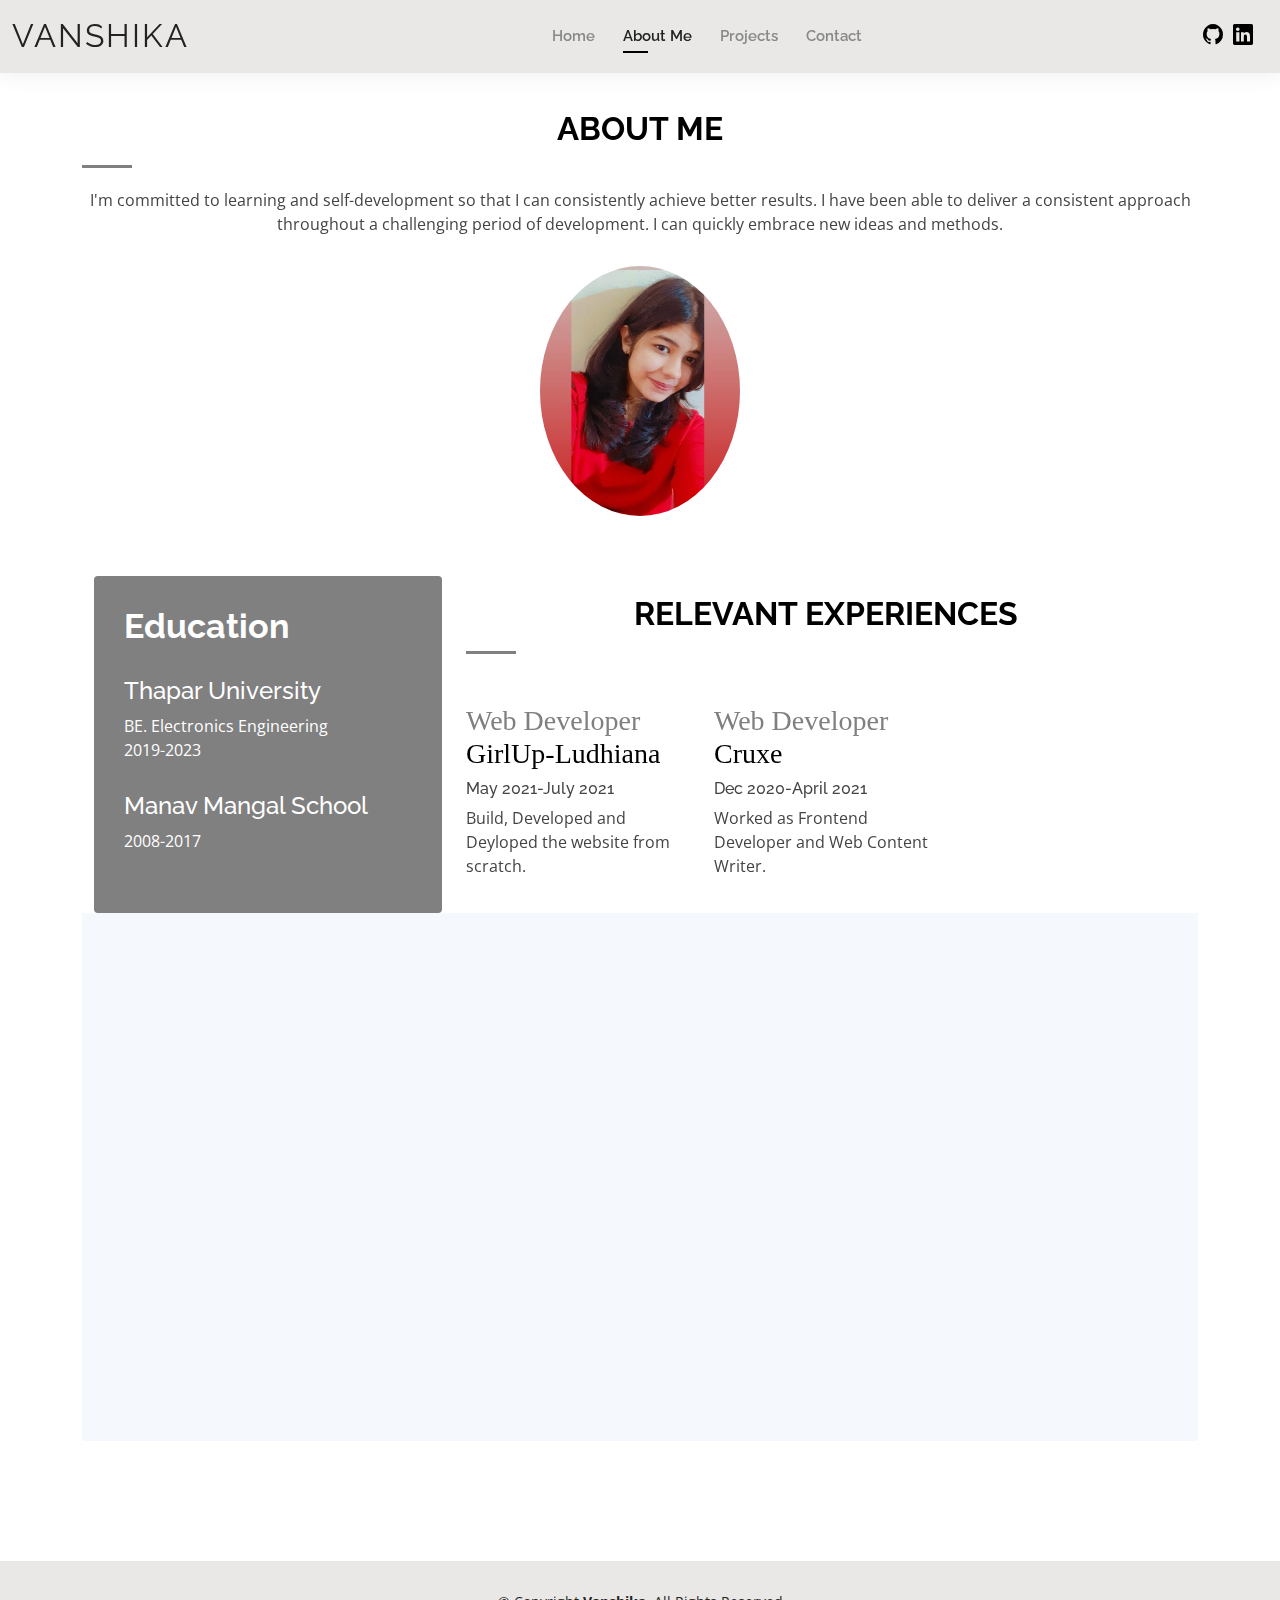
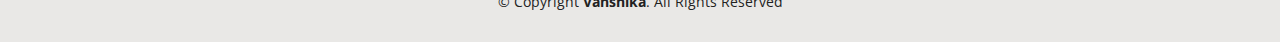
<file: about.html>
<!DOCTYPE html>
<html lang="en">

<head>
  <meta charset="utf-8">
  <meta content="width=device-width, initial-scale=1.0" name="viewport">

  <title>About Me - Vanshika Sharma</title>
  <meta content="" name="description">
  <meta content="" name="keywords">

  <!-- Favicons -->
  <link href="assets/img/favicon.png" rel="icon">
  <link href="assets/img/apple-touch-icon.png" rel="apple-touch-icon">

  <!-- Google Fonts -->
  <link href="https://fonts.googleapis.com/css?family=Open+Sans:300,300i,400,400i,600,600i,700,700i|Raleway:300,300i,400,400i,500,500i,600,600i,700,700i|Poppins:300,300i,400,400i,500,500i,600,600i,700,700i" rel="stylesheet">

  <!-- Vendor CSS Files -->
  <link href="assets/vendor/aos/aos.css" rel="stylesheet">
  <link href="assets/vendor/bootstrap/css/bootstrap.min.css" rel="stylesheet">
  <link href="assets/vendor/bootstrap-icons/bootstrap-icons.css" rel="stylesheet">
  <link href="assets/vendor/boxicons/css/boxicons.min.css" rel="stylesheet">
  <link href="assets/vendor/glightbox/css/glightbox.min.css" rel="stylesheet">
  <link href="assets/vendor/swiper/swiper-bundle.min.css" rel="stylesheet">

  <!-- Template Main CSS File -->
  <link href="assets/css/style.css" rel="stylesheet">

 
</head>

<body>

  <!-- ======= Header ======= -->
  <header id="header" class="fixed-top">
    <div class="container-fluid d-flex justify-content-between align-items-center">

      <h1 class="logo me-auto me-lg-0"><a href="index.html">Vanshika</a></h1>
      <!-- Uncomment below if you prefer to use an image logo -->
      <!-- <a href="index.html" class="logo"><img src="assets/img/logo.png" alt="" class="img-fluid"></a>-->

      <nav id="navbar" class="navbar order-last order-lg-0">
        <ul>
          <li><a href="index.html">Home</a></li>    
          <li><a class="active" href="about.html">About Me</a></li>
          <li><a href="portfolio.html">Projects</a></li>
          <li><a href="contact.html">Contact</a></li>
        </ul>
        <i class="bi bi-list mobile-nav-toggle"></i>
      </nav><!-- .navbar -->

      <div class="header-social-links">

        <a href="https://github.com/Vanshikaweb" class="github"><i class="bi bi-github"></i></a>
        <a href="https://www.linkedin.com/in/vanshika-sharma-6116011b4/" class="linkedin"><i class="bi bi-linkedin"></i></i></a>
      </div>

    </div>

  </header><!-- End Header -->

  <main id="main">

    <!-- ======= Resume Section ======= -->
    <section id="resume" class="resume">
      <div class="container" data-aos="fade-up">

        <div class="section-title">
          <h2>About Me</h2>
          <p>I'm committed to learning and self-development so that I can consistently achieve better results. I have been able to deliver a
            consistent approach throughout a challenging period of development. I can quickly embrace new ideas and methods.</p>
        </div>
      <div class="container text-center">
        <img class="rounded-circle" alt="100x100" src="assets/img/vanshu.jpeg "
        height="250px " width="200px" data-holder-rendered="true">
      </div>
      <section id="why-us" class="why-us">
        <div class="container" data-aos="fade-up">
  
          <div class="row">
            <div class="col-lg-4  align-items-stretch">
              <div class="content">
                <h3>Education</h3>
                <p>
                 <h4>Thapar University</h4>
                 BE. Electronics Engineering<br>
                 2019-2023
                </p>
                <p>
                  <h4>Manav Mangal School</h4>
                  
                  2008-2017
                 </p>
              </div>
           </div>
            <div class="col-lg-8 d-flex align-items-stretch" data-aos="zoom-in" data-aos-delay="100">
              <div class="icon-boxes d-flex flex-column justify-content-center">
                <div class="row">
                  <div class="section-title">
                    <h2>Relevant Experiences</h2>
                   
                  </div>
        
                
                  <div class="col-xl-4 d-flex align-items-stretch">
                    <div class="box mt-4 mt-xl-0">
                    <span5> <h3>Web Developer <br>  <a href="" >GirlUp-Ludhiana</a> </h3></span5>
                    <h6>May 2021-July 2021</h6>
                    <p>Build, Developed and Deyloped the website from scratch.</p>
                    </div>
                  </div>
                  <div class="col-xl-4 d-flex align-items-stretch">
                    <div class="box mt-4 mt-xl-0">
                    
                     <span5> <h3>Web Developer   <br> <a href="" >Cruxe</a> </h3></span5>
                     <h6>Dec 2020-April 2021</h6>
                      <p>Worked as Frontend Developer and Web Content Writer.</p>
                     </div>
                    </div>
                   <!-- <div class="col-xl-4 d-flex align-items-stretch">
                    <div class="box mt-4 mt-xl-0">
                    
                      <span5> <h3>Web Developer Intern  <br> <a href="" >Cruxe</a> </h3></span5>
                      <h6>Dec 2020-April 2021</h6>
                       <p>Worked as Frontend Developer and Web Content Writer.</p>
                      
                     </div>
                  </div>-->
            
              
              </div><!-- End .content-->
            </div>
          </div>
          
            <!-- ======= Skills Section ======= -->
    <section id="skills" class="skills section-bg">
      <div class="container" data-aos="fade-up">

        <div class="section-title">
          <h2>Skills</h2>
          <p></p>
        </div>

        <div class="row skills-content">

          <div class="col-lg-6">

            <div class="progress">
              <span class="skill">HTML <i class="val">90%</i></span>
              <div class="progress-bar-wrap">
                <div class="progress-bar" role="progressbar" aria-valuenow="90" aria-valuemin="0" aria-valuemax="100"></div>
              </div>
            </div>

            <div class="progress">
              <span class="skill">CSS <i class="val">90%</i></span>
              <div class="progress-bar-wrap">
                <div class="progress-bar" role="progressbar" aria-valuenow="90" aria-valuemin="0" aria-valuemax="100"></div>
              </div>
            </div>

            <div class="progress">
              <span class="skill">JavaScript <i class="val">80%</i></span>
              <div class="progress-bar-wrap">
                <div class="progress-bar" role="progressbar" aria-valuenow="80" aria-valuemin="0" aria-valuemax="100"></div>
              </div>
            </div>
         
            <div class="progress">
              <span class="skill">Web Content Writing<i class="val">90%</i></span>
              <div class="progress-bar-wrap">
                <div class="progress-bar"role="progressbar"  aria-valuenow="90" aria-valuemin="0" aria-valuemax="100"></div>
              </div>
            </div>
          </div>

          <div class="col-lg-6">

            <div class="progress">
              <span class="skill">React.js<i class="val">60%</i></span>
              <div class="progress-bar-wrap">
                <div class="progress-bar" role="progressbar" aria-valuenow="60" aria-valuemin="0" aria-valuemax="100"></div>
              </div>
            </div>

            <div class="progress">
              <span class="skill">DSA<i class="val">60%</i></span>
              <div class="progress-bar-wrap">
                <div class="progress-bar" role="progressbar" aria-valuenow="60" aria-valuemin="0" aria-valuemax="100"></div>
              </div>
            </div>

            <div class="progress">
              <span class="skill">Flask <i class="val">60%</i></span>
              <div class="progress-bar-wrap">
                <div class="progress-bar" role="progressbar" aria-valuenow="60" aria-valuemin="0" aria-valuemax="100"></div>
              </div>
            </div>
            <div class="progress">
              <span class="skill">SQL<i class="val">70%</i></span>
              <div class="progress-bar-wrap">
                <div class="progress-bar" role="progressbar" aria-valuenow="70" aria-valuemin="0" aria-valuemax="100"></div>
              </div>
            </div>
            <div class="progress">
              <span class="skill">Leadership And Teamwork<i class="val">90%</i></span>
              <div class="progress-bar-wrap">
                <div class="progress-bar" role="progressbar" aria-valuenow="90" aria-valuemin="0" aria-valuemax="100"></div>
              </div>
            </div>

          </div>

        </div>

      </div>
    </section><!-- End Skills Section -->
        
  </main><!-- End #main -->

  <!-- ======= Footer ======= -->
  <footer id="footer">
    <div class="container">
      <div class="copyright">
        &copy; Copyright <strong><span>Vanshika</span></strong>. All Rights Reserved
      </div>
    
    </div>
  </footer><!-- End  Footer -->

  <div id="preloader"></div>
  <a href="#" class="back-to-top d-flex align-items-center justify-content-center"><i class="bi bi-arrow-up-short"></i></a>

  <!-- Vendor JS Files -->
  <script src="assets/vendor/aos/aos.js"></script>
  <script src="assets/vendor/bootstrap/js/bootstrap.bundle.min.js"></script>
  <script src="assets/vendor/glightbox/js/glightbox.min.js"></script>
  <script src="assets/vendor/isotope-layout/isotope.pkgd.min.js"></script>
  <script src="assets/vendor/php-email-form/validate.js"></script>
  <script src="assets/vendor/purecounter/purecounter.js"></script>
  <script src="assets/vendor/swiper/swiper-bundle.min.js"></script>
  <script src="assets/vendor/waypoints/noframework.waypoints.js"></script>

  <!-- Template Main JS File -->
  <script src="assets/js/main.js"></script>

</body>

</html>
</file>
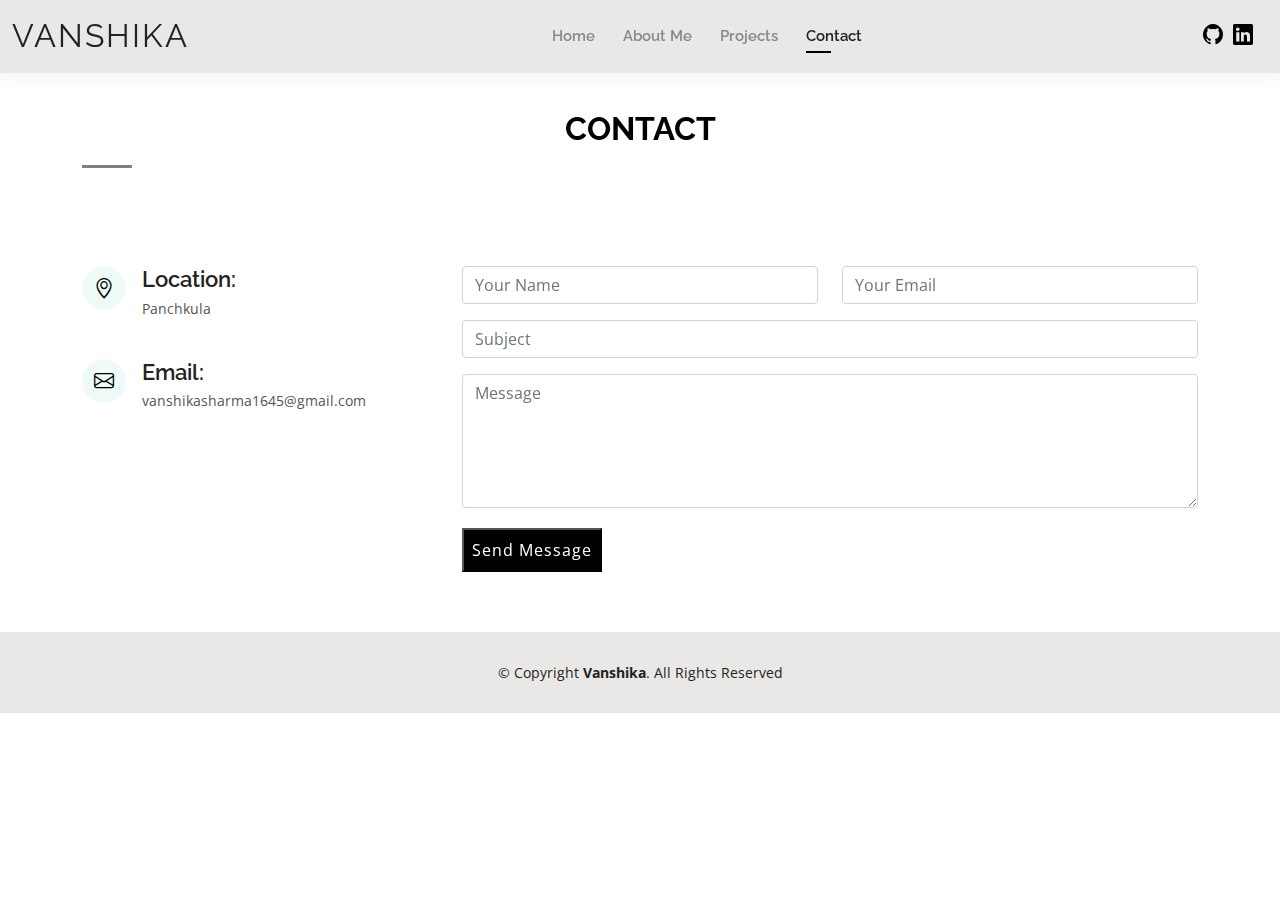
<file: contact.html>
<!DOCTYPE html>
<html lang="en">

<head>
  <meta charset="utf-8">
  <meta content="width=device-width, initial-scale=1.0" name="viewport">

  <title>Contact - Vanshika Sharma</title>
  <meta content="" name="description">
  <meta content="" name="keywords">

  <!-- Favicons -->
  <link href="assets/img/favicon.png" rel="icon">
  <link href="assets/img/apple-touch-icon.png" rel="apple-touch-icon">

  <!-- Google Fonts -->
  <link href="https://fonts.googleapis.com/css?family=Open+Sans:300,300i,400,400i,600,600i,700,700i|Raleway:300,300i,400,400i,500,500i,600,600i,700,700i|Poppins:300,300i,400,400i,500,500i,600,600i,700,700i" rel="stylesheet">

  <!-- Vendor CSS Files -->
  <link href="assets/vendor/aos/aos.css" rel="stylesheet">
  <link href="assets/vendor/bootstrap/css/bootstrap.min.css" rel="stylesheet">
  <link href="assets/vendor/bootstrap-icons/bootstrap-icons.css" rel="stylesheet">
  <link href="assets/vendor/boxicons/css/boxicons.min.css" rel="stylesheet">
  <link href="assets/vendor/glightbox/css/glightbox.min.css" rel="stylesheet">
  <link href="assets/vendor/swiper/swiper-bundle.min.css" rel="stylesheet">

  <!-- Template Main CSS File -->
  <link href="assets/css/style.css" rel="stylesheet">

  <!-- =======================================================
  * Template Name: Kelly - v4.3.0
  * Template URL: https://bootstrapmade.com/kelly-free-bootstrap-cv-resume-html-template/
  * Author: BootstrapMade.com
  * License: https://bootstrapmade.com/license/
  ======================================================== -->
</head>

<body>

  <!-- ======= Header ======= -->
  <header id="header" class="fixed-top">
    <div class="container-fluid d-flex justify-content-between align-items-center">

      <h1 class="logo me-auto me-lg-0"><a href="index.html">Vanshika</a></h1>
      <!-- Uncomment below if you prefer to use an image logo -->
      <!-- <a href="index.html" class="logo"><img src="assets/img/logo.png" alt="" class="img-fluid"></a>-->

      <nav id="navbar" class="navbar order-last order-lg-0">
        <ul>
          <li><a href="index.html">Home</a></li>    
          <li><a href="about.html">About Me</a></li>         
          <li><a href="portfolio.html">Projects</a></li>
          <li><a class="active" href="contact.html">Contact</a></li>
        </ul>
        <i class="bi bi-list mobile-nav-toggle"></i>
      </nav><!-- .navbar -->

      <div class="header-social-links">
        
        <a href="https://github.com/Vanshikaweb" class="github"><i class="bi bi-github"></i></a>
        <a href="https://www.linkedin.com/in/vanshika-sharma-6116011b4/" class="linkedin"><i class="bi bi-linkedin"></i></i></a>
      </div>

    </div>

  </header><!-- End Header -->

  <main id="main">

    <!-- ======= Contact Section ======= -->
    <section id="contact" class="contact">
      <div class="container" data-aos="fade-up">

        <div class="section-title">
          <h2>Contact</h2>
       
        </div>

        

        <div class="row mt-5">

          <div class="col-lg-4">
            <div class="info">
              <div class="address">
                <i class="bi bi-geo-alt"></i>
                <h4>Location:</h4>
                <p>Panchkula</p>
              </div>

              <div class="email">
                <i class="bi bi-envelope"></i>
                <h4>Email:</h4>
                <p>vanshikasharma1645@gmail.com</p>
              </div>
            

            </div>

          </div>

             <div class="col-lg-8 mt-5 mt-lg-0">

              <form   action="https://formspree.io/f/xayapndo"
            method="POST">
              <div class="row">
                <div class="col-md-6 form-group">
                  <input type="text" name="name" class="form-control" id="name" placeholder="Your Name" required>
                </div>
                <div class="col-md-6 form-group mt-3 mt-md-0">
                  <input type="email" class="form-control"name="email" name="_replyto" id="email" placeholder="Your Email" required>
                </div>
              </div>
              <div class="form-group mt-3">
                <input type="text" class="form-control" name="subject" id="subject" placeholder="Subject" required>
              </div>
              <div class="form-group mt-3">
                <textarea class="form-control" name="message" rows="5" placeholder="Message" required></textarea>
              </div>
              
              
              <div class="text-center" id="vanshu"><button type="submit" value="Send">Send Message</button></div>
            </form>

          </div>

        </div>

      </div>
    </section><!-- End Contact Section -->

  </main><!-- End #main -->

  <!-- ======= Footer ======= -->
  <footer id="footer">
    <div class="container">
      <div class="copyright">
        &copy; Copyright <strong><span>Vanshika</span></strong>. All Rights Reserved
      </div>
    
    </div>
  </footer><!-- End  Footer -->


  <div id="preloader"></div>
  <a href="#" class="back-to-top d-flex align-items-center justify-content-center"><i class="bi bi-arrow-up-short"></i></a>

  <!-- Vendor JS Files -->
  <script src="assets/vendor/aos/aos.js"></script>
  <script src="assets/vendor/bootstrap/js/bootstrap.bundle.min.js"></script>
  <script src="assets/vendor/glightbox/js/glightbox.min.js"></script>
  <script src="assets/vendor/isotope-layout/isotope.pkgd.min.js"></script>
  <script src="assets/vendor/php-email-form/validate.js"></script>
  <script src="assets/vendor/purecounter/purecounter.js"></script>
  <script src="assets/vendor/swiper/swiper-bundle.min.js"></script>
  <script src="assets/vendor/waypoints/noframework.waypoints.js"></script>

  <!-- Template Main JS File -->
  <script src="assets/js/main.js"></script>

</body>

</html>
</file>
<file: assets/css/style.css>
/*--------------------------------------------------------------
# General
--------------------------------------------------------------*/
body {
  font-family: "Open Sans", sans-serif;
  color: #444444;
}

a {
  color: black;
  text-decoration: none;
}

a:hover {
  color: gray;
  text-decoration: none;
}

h1, h2, h3, h4, h5, h6 {
  font-family: "Raleway", sans-serif;
}

#main {
  margin-top: 50px;
}

@media (max-width: 992px) {
  #main {
    margin-top: 30px;
  }
}

/*--------------------------------------------------------------
# Preloader
--------------------------------------------------------------*/
#preloader {
  position: fixed;
  top: 0;
  left: 0;
  right: 0;
  bottom: 0;
  z-index: 9999;
  overflow: hidden;
  background: #fff;
}

#preloader:before {
  content: "";
  position: fixed;
  top: calc(50% - 30px);
  left: calc(50% - 30px);
  border: 6px solid black;
  border-top-color: #dcf5f2;
  border-radius: 50%;
  width: 60px;
  height: 60px;
  -webkit-animation: animate-preloader 1s linear infinite;
  animation: animate-preloader 1s linear infinite;
}

@-webkit-keyframes animate-preloader {
  0% {
    transform: rotate(0deg);
  }
  100% {
    transform: rotate(360deg);
  }
}

@keyframes animate-preloader {
  0% {
    transform: rotate(0deg);
  }
  100% {
    transform: rotate(360deg);
  }
}

/*--------------------------------------------------------------
# Back to top button
--------------------------------------------------------------*/
.back-to-top {
  position: fixed;
  visibility: hidden;
  opacity: 0;
  right: 15px;
  bottom: 15px;
  z-index: 996;
  background: #222;
  width: 40px;
  height: 40px;
  border-radius: 50px;
  transition: all 0.4s;
}

.back-to-top i {
  font-size: 24px;
  color: #fff;
  line-height: 0;
}

.back-to-top:hover {
  background: gray;
  color: #fff;
}

.back-to-top.active {
  visibility: visible;
  opacity: 1;
}

/*--------------------------------------------------------------
# Header
--------------------------------------------------------------*/
#header {
  background: #e9e8e6;
  box-shadow: 0px 0px 25px 0 rgba(0, 0, 0, 0.08);
  z-index: 997;
  padding: 15px 0;
}

#header .logo {
  font-size: 32px;
  margin: 0;
  padding: 0;
  line-height: 1;
  font-weight: 400;
  letter-spacing: 2px;
  text-transform: uppercase;
}

#header .logo a {
  color: #222222;
}

#header .logo img {
  max-height: 40px;
}

@media (max-width: 992px) {
  #header .logo {
    font-size: 28px;
  }
}

/*--------------------------------------------------------------
# Header Social Links
--------------------------------------------------------------*/
.header-social-links {
  padding-right: 15px;
}

.header-social-links a {
  color: black;
  padding-left: 6px;
  display: inline-block;
  line-height: 0px;
  transition: 0.3s;
  font-size: 20px;
}

.header-social-links a:hover {
  color: gray;
  
   
  
}

/*--------------------------------------------------------------
# Navigation Menu
--------------------------------------------------------------*/
/**
* Desktop Navigation 
*/

.navbar {
  padding: 0;
}

.navbar ul {
  margin: 0;
  padding: 0;
  display: flex;
  list-style: none;
  align-items: center;
}

.navbar li {
  position: relative;
  padding: 10px 0 10px 28px;
}

.navbar a, .navbar a:focus {
  display: flex;
  align-items: center;
  justify-content: space-between;
  font-family: "Raleway", sans-serif;
  font-size: 15px;
  font-weight: 600;
  color: #888888;
  white-space: nowrap;
  transition: 0.3s;
  position: relative;
}

.navbar a i, .navbar a:focus i {
  font-size: 12px;
  line-height: 0;
  margin-left: 5px;
}

.navbar > ul > li > a:before {
  content: "";
  position: absolute;
  width: 0;
  height: 2px;
  bottom: -5px;
  left: 0;
  background-color: black;
  visibility: hidden;
  width: 0px;
  transition: all 0.3s ease-in-out 0s;
}

.navbar a:hover:before, .navbar li:hover > a:before, .navbar .active:before {
  visibility: visible;
  width: 25px;
}

.navbar a:hover, .navbar .active, .navbar .active:focus, .navbar li:hover > a {
  color: #222222;
}

.navbar .dropdown ul {
  display: block;
  position: absolute;
  left: 14px;
  top: calc(100% + 30px);
  margin: 0;
  padding: 10px 0;
  z-index: 99;
  opacity: 0;
  visibility: hidden;
  background: #fff;
  box-shadow: 0px 0px 30px rgba(127, 137, 161, 0.25);
  transition: 0.3s;
  border-radius: 4px;
}

.navbar .dropdown ul li {
  min-width: 200px;
  padding: 0;
}

.navbar .dropdown ul a {
  padding: 10px 20px;
  font-size: 15px;
  text-transform: none;
  font-weight: 600;
}

.navbar .dropdown ul a i {
  font-size: 12px;
}

.navbar .dropdown ul a:hover, .navbar .dropdown ul .active:hover, .navbar .dropdown ul li:hover > a {
  color: gray;
}

.navbar .dropdown:hover > ul {
  opacity: 1;
  top: 100%;
  visibility: visible;
}

.navbar .dropdown .dropdown ul {
  top: 0;
  left: calc(100% - 30px);
  visibility: hidden;
}

.navbar .dropdown .dropdown:hover > ul {
  opacity: 1;
  top: 0;
  left: 100%;
  visibility: visible;
}

@media (max-width: 1366px) {
  .navbar .dropdown .dropdown ul {
    left: -90%;
  }
  .navbar .dropdown .dropdown:hover > ul {
    left: -100%;
  }
}

/**
* Mobile Navigation 
*/
.mobile-nav-toggle {
  color: #222222;
  font-size: 28px;
  cursor: pointer;
  display: none;
  line-height: 0;
  transition: 0.5s;
}

.mobile-nav-toggle.bi-x {
  color: #fff;
}

@media (max-width: 991px) {
  .mobile-nav-toggle {
    display: block;
  }
  .navbar ul {
    display: none;
  }
}

.navbar-mobile {
  position: fixed;
  overflow: hidden;
  top: 0;
  right: 0;
  left: 0;
  bottom: 0;
  background: rgba(9, 9, 9, 0.9);
  transition: 0.3s;
  z-index: 999;
}

.navbar-mobile .mobile-nav-toggle {
  position: absolute;
  top: 15px;
  right: 15px;
}

.navbar-mobile ul {
  display: block;
  position: absolute;
  top: 55px;
  right: 15px;
  bottom: 15px;
  left: 15px;
  padding: 10px 0;
  border-radius: 10px;
  background-color: #fff;
  overflow-y: auto;
  transition: 0.3s;
}

.navbar-mobile a {
  font-size: 15px;
  padding-right: 15px;
  color: #222222;
}

.navbar-mobile a:hover, .navbar-mobile .active, .navbar-mobile li:hover > a {
  color: gray;
}

.navbar-mobile .getstarted {
  margin: 15px;
}

.navbar-mobile .dropdown ul {
  position: static;
  display: none;
  margin: 10px 20px;
  padding: 10px 0;
  z-index: 99;
  opacity: 1;
  visibility: visible;
  background: #fff;
  box-shadow: 0px 0px 30px rgba(127, 137, 161, 0.25);
}

.navbar-mobile .dropdown ul li {
  min-width: 200px;
}

.navbar-mobile .dropdown ul a {
  padding: 10px 20px;
}

.navbar-mobile .dropdown ul a i {
  font-size: 12px;
}

.navbar-mobile .dropdown ul a:hover, .navbar-mobile .dropdown ul .active:hover, .navbar-mobile .dropdown ul li:hover > a {
  color: gray;
}

.navbar-mobile .dropdown > .dropdown-active {
  display: block;
}

/*--------------------------------------------------------------
# Hero Section
--------------------------------------------------------------*/
#hero {
  width: 100%;
  height: 50vh;
  background: url("whitee.png") top right;
  background-size: cover;
}

#hero .container {
  padding-top: 70px;
  position: relative;
}

@media (max-width: 992px) {
  #hero .container {
    padding-top: 58px;
  }
}

#hero h1 {
  margin: 0;
  font-size: 48px;
  font-weight: 700;
  line-height: 56px;
  color: #222222;
}

#hero h2 {
  color: #6f6f6f;
  margin: 10px 0 0 0;
  font-size: 22px;
}

#hero .btn-about {
  font-family: "Raleway", sans-serif;
  text-transform: uppercase;
  font-weight: 600;
  font-size: 12px;
  letter-spacing: 1px;
  display: inline-block;
  padding: 12px 40px;
  border-radius: 50px;
  transition: 0.5s;
  margin-top: 30px;
  color: #fff;
  background: black;
}

#hero .btn-about:hover {
  background: gray;
}

@media (min-width: 1024px) {
  #hero {
    background-attachment: fixed;
  }
}

@media (max-width: 992px) {
  #hero:before {
    content: "";
    background: rgba(255, 255, 255, 0.8);
    position: absolute;
    bottom: 0;
    top: 0;
    left: 0;
    right: 0;
  }
  #hero h1 {
    font-size: 28px;
    line-height: 36px;
  }
  #hero h2 {
    font-size: 18px;
    line-height: 24px;
	  text-align: center;
  }
}

span2{
  color:blue;
}
span3{
  color:rgb(185, 59, 59);

 
}
span4{
  color: green;
}
/*--------------------------------------------------------------
# Sections General
--------------------------------------------------------------*/
section {
  padding: 60px 0;
}

.section-bg {
  background-color: #e7f8f6;
}

.section-title {
  text-align: center;
  padding-bottom: 30px;
}

.section-title h2 {
  font-size: 32px;
  font-weight: bold;
  text-transform: uppercase;
  margin-bottom: 20px;
  padding-bottom: 20px;
  position: relative;
}

.section-title h2::after {
  content: '';
  position: absolute;
  display: block;
  width: 50px;
  height: 3px;
  background: black;
  bottom: 0;
  left: calc(50% - 25px);
}

.section-title p {
  margin-bottom: 0;
}

/*--------------------------------------------------------------
# Cta
--------------------------------------------------------------*/
.cta {
  background: linear-gradient(rgba(0, 0, 0, 0.6), rgba(0, 0, 0, 0.6)), url("../img/bg-1.jpg") fixed center center;
  background-size: cover;
  padding: 80px 0;
}

.cta h3 {
  color: #fff;
  font-size: 28px;
  font-weight: 700;
}

.cta p {
  color: #fff;
}

.cta .cta-btn {
  font-family: "Raleway", sans-serif;
  text-transform: uppercase;
  font-weight: 500;
  font-size: 16px;
  letter-spacing: 1px;
  display: inline-block;
  padding: 8px 20px;
  border-radius: 2px;
  transition: 0.5s;
  margin: 10px;
  border: 2px solid #fff;
  color: #fff;
}

.cta .cta-btn:hover {
  background: #34b7a7;
  border: 2px solid #34b7a7;
}

@media (max-width: 1024px) {
  .cta {
    background-attachment: scroll;
  }
}

@media (min-width: 769px) {
  .cta .cta-btn-container {
    display: flex;
    align-items: center;
    justify-content: flex-end;
  }
}

/*--------------------------------------------------------------
# About
--------------------------------------------------------------*/
.about .content h3 {
  font-weight: 700;
  font-size: 26px;
  color: #555555;
}

.about .content ul {
  list-style: none;
  padding: 0;
}

.about .content ul li {
  padding-bottom: 10px;
}

.about .content ul i {
  font-size: 20px;
  padding-right: 2px;
  color: #34b7a7;
}

.about .content p:last-child {
  margin-bottom: 0;
}

/*--------------------------------------------------------------
# Skills
--------------------------------------------------------------*/
.skills .progress {
  height: 60px;
  display: block;
  background: none;
  border-radius: 0;
}

.skills .progress .skill {
  padding: 10px 0;
  margin: 0 0 6px 0;
  text-transform: uppercase;
  display: block;
  font-weight: 600;
  font-family: "Poppins", sans-serif;
  color: #222222;
}

.skills .progress .skill .val {
  float: right;
  font-style: normal;
}

.skills .progress-bar-wrap {
  background: #f3f3f3;
}

.skills .progress-bar {
  width: 1px;
  height: 10px;
  transition: 0.5s;
  background-color: gray;
}

/*--------------------------------------------------------------
# Facts
--------------------------------------------------------------*/


/*--------------------------------------------------------------
# Resume
--------------------------------------------------------------*/
.resume .resume-title {
  font-size: 26px;
  font-weight: 400;
  margin-top: 20px;
  margin-bottom: 20px;
  color: #222222;
}

.resume .resume-item {
  padding: 0 0 20px 20px;
  margin-top: -2px;
  border-left: 2px solid #34b7a7;
  position: relative;
}

.resume .resume-item h4 {
  line-height: 18px;
  font-size: 18px;
  font-weight: 600;
  font-family: "Poppins", sans-serif;
  color: #1d685f;
  margin-bottom: 10px;
}

.resume .resume-item h5 {
  font-size: 16px;
  background: #effbf9;
  padding: 5px 15px;
  display: inline-block;
  font-weight: 600;
  margin-bottom: 10px;
  color: #34b7a7;
}

.resume .resume-item ul {
  padding-left: 20px;
}

.resume .resume-item ul li {
  padding-bottom: 10px;
}

.resume .resume-item:last-child {
  padding-bottom: 0;
}

.resume .resume-item::before {
  content: "";
  position: absolute;
  width: 16px;
  height: 16px;
  border-radius: 50px;
  left: -9px;
  top: 0;
  background: #fff;
  border: 2px solid #34b7a7;
}

/*--------------------------------------------------------------
# Portfolio
--------------------------------------------------------------*/

/*--------------------------------------------------------------
# Portfolio Details
--------------------------------------------------------------*/

/*--------------------------------------------------------------
# Contact
--------------------------------------------------------------*/
.contact .info {
  width: 100%;
  background: #fff;
}

.contact .info i {
  font-size: 20px;
  color: black;
  float: left;
  width: 44px;
  height: 44px;
  background: #effbf9;
  display: flex;
  justify-content: center;
  align-items: center;
  border-radius: 50px;
  transition: all 0.3s ease-in-out;
}

.contact .info h4 {
  padding: 0 0 0 60px;
  font-size: 22px;
  font-weight: 600;
  margin-bottom: 5px;
  color: #222222;
}

.contact .info p {
  padding: 0 0 0 60px;
  margin-bottom: 0;
  font-size: 14px;
  color: #555555;
}

.contact .info .email, .contact .info .phone {
  margin-top: 40px;
}

.contact .info .email:hover i, .contact .info .address:hover i, .contact .info .phone:hover i {
  background: gray;
  color: #fff;
}

.contact .php-email-form {
  width: 100%;
  background: #fff;
}

.contact .php-email-form .form-group {
  padding-bottom: 8px;
}

.contact .php-email-form .error-message {
  display: none;
  color: #fff;
  background: #ed3c0d;
  text-align: center;
  padding: 15px;
  font-weight: 600;
}

.contact .php-email-form .sent-message {
  display: none;
  color: #fff;
  background: rgb(28, 177, 28);
  text-align: center;
  padding: 15px;
  font-weight: 600;
}

.contact .php-email-form .loading {
  display: none;
  background: #fff;
  text-align: center;
  padding: 15px;
}

.contact .php-email-form .loading:before {
  content: "";
  display: inline-block;
  border-radius: 50%;
  width: 24px;
  height: 24px;
  margin: 0 10px -6px 0;
  border: 3px solid black;
  border-top-color: #eee;
  -webkit-animation: animate-loading 1s linear infinite;
  animation: animate-loading 1s linear infinite;
}

.contact .php-email-form input, .contact .php-email-form textarea {
  border-radius: 4px;
  box-shadow: none;
  font-size: 14px;
}

.contact .php-email-form input:focus, .contact .php-email-form textarea:focus {
  border-color: black;
}

.contact .php-email-form input {
  height: 44px;
}

.contact .php-email-form textarea {
  padding: 10px 12px;
}

.contact .php-email-form button[type="submit"] {
  background: black;
  border: 0;
  padding: 10px 30px 12px 30px;
  color: #fff;
  transition: 0.4s;
  border-radius: 50px;
}

.contact .php-email-form button[type="submit"]:hover {
  background: gray;
}

@-webkit-keyframes animate-loading {
  0% {
    transform: rotate(0deg);
  }
  100% {
    transform: rotate(360deg);
  }
}

@keyframes animate-loading {
  0% {
    transform: rotate(0deg);
  }
  100% {
    transform: rotate(360deg);
  }
}

/*--------------------------------------------------------------
# Footer
--------------------------------------------------------------*/
#footer {
  background: #e9e8e6;
  padding: 30px 0;
  color: #222222;
  font-size: 14px;
  text-align: center;
}

#footer .credits {
  padding-top: 5px;
  font-size: 13px;
}


#gallery{
  background:#222;
}
.card{
  background:white;
  border: 5px solid gray;
}
section #vansh {
  padding: 60px 0;
  overflow: hidden;
}

.section-bg {
  background: #f5f8fd;
}

.section-title {
  padding-bottom: 30px;
}

.section-title h2 {
  font-size: 32px;
  font-weight: bold;
  margin-bottom: 20px;
  padding-bottom: 20px;
  position: relative;
  color: black;
}
span1{
  color:#964B00;
}
#more {display: none;}
button {
  display: block;
  margin: 0 auto;
  padding: 0.5rem;
	background-color: #000;
	color: #fff;
	letter-spacing: 1px;
 
  margin-left:0%;
}

button:hover {
  background-color: gray;
	color: #fff;
  cursor: pointer;
}

.code{
margin-left: 11%;
}
.section-title h2::after {
  content: '';
  position: absolute;
  display: block;
  width: 50px;
  height: 3px;
  background: gray;
  bottom: 0;
  left: 0;
}

.section-title p {
  margin-bottom: 0;
}
.why-us .content {
  padding: 30px;
  background: gray;
  border-radius: 4px;
  color: #fff;
}

.why-us .content h3 {
  font-weight: 700;
  font-size: 34px;
  margin-bottom: 30px;
}

.why-us .content p {
  margin-bottom: 30px;
}
span5 h3{
  font-family: fantasy;
  color:gray;
}
.portfolio #portfolio-flters {
  padding: 0;
  margin: 0 auto 25px auto;
  list-style: none;
  text-align: center;
  background: white;
  border-radius: 50px;
  padding: 2px 15px;
}

.portfolio #portfolio-flters li {
  cursor: pointer;
  display: inline-block;
  padding: 8px 20px 10px 20px;
  font-size: 15px;
  font-weight: 600;
  line-height: 1;
  color: #444444;
  margin: 0 4px 8px 4px;
  transition: 0.3s;
  border-radius: 50px;
  border: 1px solid #fff;
}

.portfolio #portfolio-flters li:hover, .portfolio #portfolio-flters li.filter-active {
  color: gray;
  border-color: gray;
}

.portfolio #portfolio-flters li:last-child {
  margin-right: 0;
}

.portfolio .portfolio-wrap {
  transition: 0.3s;
  position: relative;
  overflow: hidden;
  z-index: 1;
  background: rgba(255, 255, 255, 0.75);
}

.portfolio .portfolio-wrap::before {
  content: "";
  background: rgba(255, 255, 255, 0.75);
  position: absolute;
  left: 30px;
  right: 30px;
  top: 30px;
  bottom: 30px;
  transition: all ease-in-out 0.3s;
  z-index: 2;
  opacity: 0;
}

.portfolio .portfolio-wrap img {
  transition: 1s;
}

.portfolio .portfolio-wrap .portfolio-info {
  opacity: 0;
  position: absolute;
  top: 0;
  left: 0;
  right: 0;
  bottom: 0;
  text-align: center;
  z-index: 3;
  transition: all ease-in-out 0.3s;
  display: flex;
  flex-direction: column;
  justify-content: center;
  align-items: center;
}

.portfolio .portfolio-wrap .portfolio-info::before {
  display: block;
  content: "";
  width: 48px;
  height: 48px;
  position: absolute;
  top: 35px;
  left: 35px;
  border-top: 3px solid black;
  border-left: 3px solid black;
  transition: all 0.5s ease 0s;
  z-index: 9994;
}

.portfolio .portfolio-wrap .portfolio-info::after {
  display: block;
  content: "";
  width: 48px;
  height: 48px;
  position: absolute;
  bottom: 35px;
  right: 35px;
  border-bottom: 3px solid black;
  border-right: 3px solid black;
  transition: all 0.5s ease 0s;
  z-index: 9994;
}

.portfolio .portfolio-wrap .portfolio-info h4 {
  font-size: 20px;
  color: black;
  font-weight: 700;
}

.portfolio .portfolio-wrap .portfolio-info p {
  color: black;
  font-weight: 600;
  font-size: 14px;
  text-transform: uppercase;
  padding: 0;
  margin: 0;
}

.portfolio .portfolio-wrap .portfolio-links {
  text-align: center;
  z-index: 4;
}

.portfolio .portfolio-wrap .portfolio-links a {
  color: #fff;
  background: #222;
  margin: 10px 2px;
  width: 36px;
  height: 36px;
  display: inline-flex;
  align-items: center;
  justify-content: center;
  border-radius: 50%;
  transition: 0.3s;
}

.portfolio .portfolio-wrap .portfolio-links a i {
  font-size: 24px;
  line-height: 0;
}

.portfolio .portfolio-wrap .portfolio-links a:hover {
  background: gray;
}

.portfolio .portfolio-wrap:hover img {
  transform: scale(1.1);
}

.portfolio .portfolio-wrap:hover::before {
  top: 0;
  left: 0;
  right: 0;
  bottom: 0;
  opacity: 1;
}

.portfolio .portfolio-wrap:hover .portfolio-info {
  opacity: 1;
}

.portfolio .portfolio-wrap:hover .portfolio-info::before {
  top: 15px;
  left: 15px;
}

.portfolio .portfolio-wrap:hover .portfolio-info::after {
  bottom: 15px;
  right: 15px;
}
.img-fluid {
height: 450px !important;
width: 400px !important;
}
#vanshu{
  margin-top:20px !important;
}
.vanshu{
  font-family:Fira Code;
  font-size: 20px;
}
@media (max-width: 992px){
  .vanshu{
    font-family:Fira Code;
    font-size: 12px;
  }
}
.cursor{
	font size:15px;
}
</file>
